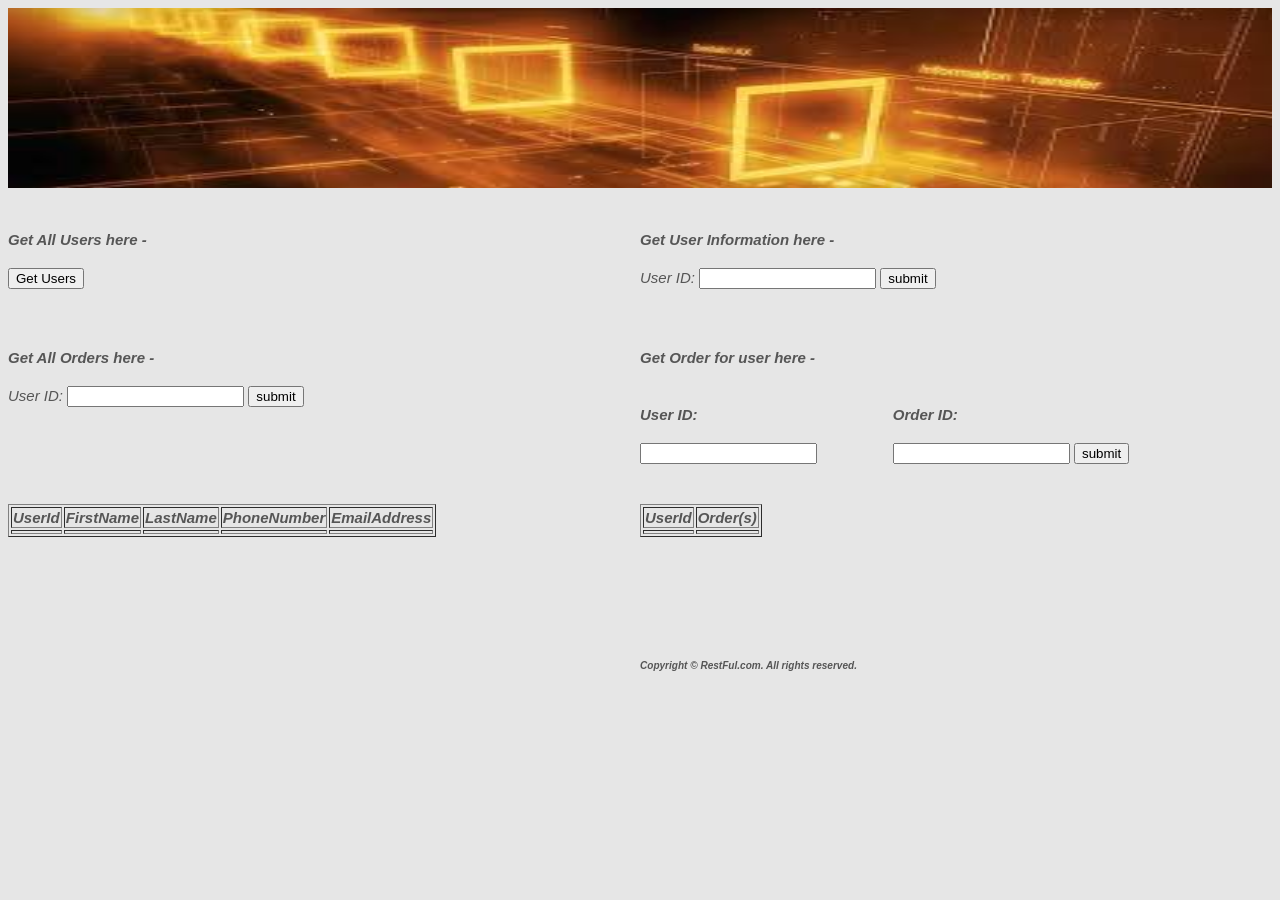
<file: restful-api-master/restful-api-master/restful-app/target/classes/static/index.html>
<!DOCTYPE HTML>
<html>

<head>
 	<script src="https://ajax.googleapis.com/ajax/libs/jquery/1.10.2/jquery.min.js"></script>
    <title>Getting Started: Serving Web Content</title>
    <meta http-equiv="Content-Type" content="text/html; charset=UTF-8" />
    <link rel="stylesheet" href="common.css">
</head>

<body>
<header>
	<img src="tech.jpg" alt="Computer Science Enthusiast" id="hhead">
</header>

<div class="row">
	<div class="column left">
		<h4>Get All Users here - </h4>
	   	<form id="user_form"  >
	        <input id="submit1" type="submit" value="Get Users" ">		
	    </form>
    </div>
    <div class="column right">
    <h4>Get User Information here - </h4> 
	<form id="user_form2"  >
	   		User ID:
	   		<input id="userid" type="text" name="keyword">
	        <input id="submit" type="submit" value="submit" > 
	    </form>
    </div>
 </div>
 <div class="row">
     <div class="column left">
         <h4>Get All Orders here - </h4> 
	   	<form id="orders_form">   	
	   		User ID: 
	   		<input id="userid2" type="text" name="keyword2">
	        <input id="submit2" type="submit" value="submit" >
	    </form>
    </div>
 
    <div class="column right innerow">
    <h4>Get Order for user here - </h4>
	   	<form id="orderid_form" >
		   		<div class="indiv in1">
			   		<h4>User ID:</h4> 
			   		<input id="userid3" type="text" name="keyword3">	   		
		   		</div>
		   		<div class="indiv in2">
			   		<h4>Order ID:</h4>
			   		<input id="orderid" type="text" name="order">
			   		<input id="submit3" type="submit" value="submit"  >
		   		</div>
	    </form>
    </div>
 </div>
    <div id="response">
    <div class="rescol resleft">
	    <table id="records_table" border='1'>
	    <thead>
			<th id="userId">UserId</th>
	        <th id="fnameId">FirstName</th>		
	        <th id="lnameId">LastName</th>
	        <th id="phoneNoId">PhoneNumber</th>
	        <th id="emaiId">EmailAddress</th>
	    </thead>	
		<tbody>	
			<tr id = "#tableRow">
				<td id = "td1"> </td>
				<td id = "td2"> </td>
				<td id = "td3"> </td>
				<td id = "td4"> </td>
				<td id = "td5"> </td>
			</tr>
		</tbody>
		</table>
	</div>
	<div class="rescol resRight">
		<table id="orders_table" border='1'>
			<thead>
				<th id="userId">UserId</th>
				<th id="orderId">Order(s)</th>
			</thead>
			<tbody>
				<tr id = "#tableRow">
					<td id = "td6"> </td>
					<td id = "td7"> </td>
				</tr>
			</tbody>
		</table>

    <script>

    	/*
		*Method 1 Get users
		*
		*/
		var allUser = $("#user_form").submit(function(e){
		    e.preventDefault();
					
		    $.ajax({
		        url:'http://localhost:8085/users/',
		        type:'post',
		        data:$('#user_form').serialize(),
		        success:function(data){
					
					var userData = "", orderData = "";	
					$.each(data, function(key, value){
						
						userData += '<tr>';
						userData += '<td>'+value.userId+'</td>';
						userData += '<td>'+value.firstName+'</td>';
						userData += '<td>'+value.lastName+'</td>';
						userData += '<td>'+value.phoneNumber+'</td>';
						userData += '<td>'+value.emailAddress+'</td>';			
					});
					$('#records_table').append(userData);
					
					$.each(data, function(key, value){
						orderData += '<tr>';
						orderData += '<td>'+value.userId+'</td>';
						orderData += '<td><ul><li>'+value.orders.order1+'</li><li>'+value.orders.order2+"</li><li>"
						+value.orders.order3+"</li><li>"+value.orders.order4+'</li></ul></td>'
						orderData += '</tr>';
					});
					$('#orders_table').append(orderData);
						console.log(data);
		        }
		    });
		});
		
		/*
		*Method 2 Get user
		*Inputs: userid=1,
		*/
		var allUser = $("#user_form2").submit(function(e){
		    e.preventDefault();
			var userId = $( "#userid" ).val();
		    $.ajax({
				url: "http://localhost:8085/users/"+userId,
		        type:'post',
		        data:$('#user_form2').serialize(),
		        success:function(data){
					var userData = "", orderData="";
					console.log(data.userId);
									
						userData += '<tr>';
						userData += '<td>'+data.userId+'</td>';
						userData += '<td>'+data.firstName+'</td>';
						userData += '<td>'+data.lastName+'</td>';
						userData += '<td>'+data.phoneNumber+'</td>';
						userData += '<td>'+data.emailAddress+'</td>';								
					$('#records_table').append(userData);
					console.log(data);
					
						orderData += '<tr>';
						orderData += '<td>'+data.userId+'</td>';
						orderData += '<td><ul><li>'+data.orders.order1+'</li><li>'+data.orders.order2+"</li><li>"
						+data.orders.order3+"</li><li>"+data.orders.order4+'</li></ul></td>'
						orderData += '</tr>';				
					$('#orders_table').append(orderData);
					
		        }
		    });
		});
		
		/*
		*Method 3 Get orders
		*Inputs: userid=1,
		*/
		var allUser = $("#orders_form").submit(function(e){
		    e.preventDefault();
			var userId = $( "#userid2" ).val();
			console.log(userId);
			console.log("test");
		    $.ajax({
				
		        url:"http://localhost:8085/users/"+userId+"/orders",
		        type:'post',
		        data:$('#orders_form').serialize(),
		        success:function(data){	
					var orderData="";
					orderData += '<tr>';
					orderData += '<td><ul><li>'+data.order1+"</li><li>"+data.order2+"</li><li>"
					+data.order3+"</li><li>"+data.order4+'</li></ul></td>';
					orderData += '</tr>';
					$("#td6").html(userId);		
					$("#td7").html(orderData);
					
		        }
		    });
		});
		
		
		/*
		*Method 4 - Get order
		*Inputs: userid=1, orderid= order1
		*/
		var allUser = $("#orderid_form").submit(function(e){
		    e.preventDefault();
			var userId = $( "#userid3" ).val();
			var orderId = $( "#orderid" ).val();
		    $.ajax({			
		        url:"http://localhost:8085/users/"+userId+"/orders/"+orderId,
		        type:'post',
		        data:$('#orderid_form').serialize(),
		        success:function(data){	
					var orderData="";
					orderData += '<tr>';
					orderData += '<td>'+data+'</td>';
					orderData += '</tr>';	
					$("#td6").html(userId);			
					$("#td7").html(orderData);				
		        }
		    });
		});
		   
	 </script>
	 
	<footer class="ffoot">
	<h6>Copyright &#169; RestFul.com. All rights reserved.</h6>
	</footer>
	
	</body>
</html>
</file>
<file: restful-api-master/restful-api-master/restful-app/target/classes/static/common.css>
#hhead{
	width: 100%;
	height: 180px;	
	}

	body {
		background-color: #e6e6e6;
		font-family: Arial, Helvetica, sans-serif;
		color: #565656;
		font-size: 15px;
		font-style: oblique;
	}
	
	.column{
		float: left;
		margin-top: 20px;
		margin-bottom: 20px;
	}
	
	/* Left and right column */
	.column.right {
	  width: 50%;
	}
	.column.left {
	  width: 50%;
	}
	/* Middle column */
/*	.column.middle {
	  width: 70%;
	  font-size: 15px;
	  font-style: oblique;

	}*/
	
	/* Clear floats after the columns */
	.row:after {
	  content: "";
	  display: table;
	  clear: both;
	}
	
	.indiv{
	 float: left;
	}

	.innerow:after {
	  content: "";
	  display: table;
	  clear: both;
	}
	.indiv.in1 {
	  width: 40%;
	}
	.indiv.in2 {
	  width: 40%;
	}
/*	.indiv.in3 {
	  width: 30%;
	}*/
	
	.rescol{
		float: left;
		margin-top: 20px;
		margin-bottom: 20px;
	}
	
	/* Left and right column */
	.rescol.resright {
	  width: 50%;
	}
	.rescol.resleft {
	  width: 50%;
	}
	
	/* Clear floats after the columns */
	#response:after {
	  content: "";
	  display: table;
	  clear: both;
	}
	
	
			
	.ffoot{
		padding-top: 100px;
	}
	
	/*Responsive appearence*/
	@media screen and (max-width: 600px) {
  .column {
    width: 100%;
  }
}
</file>
